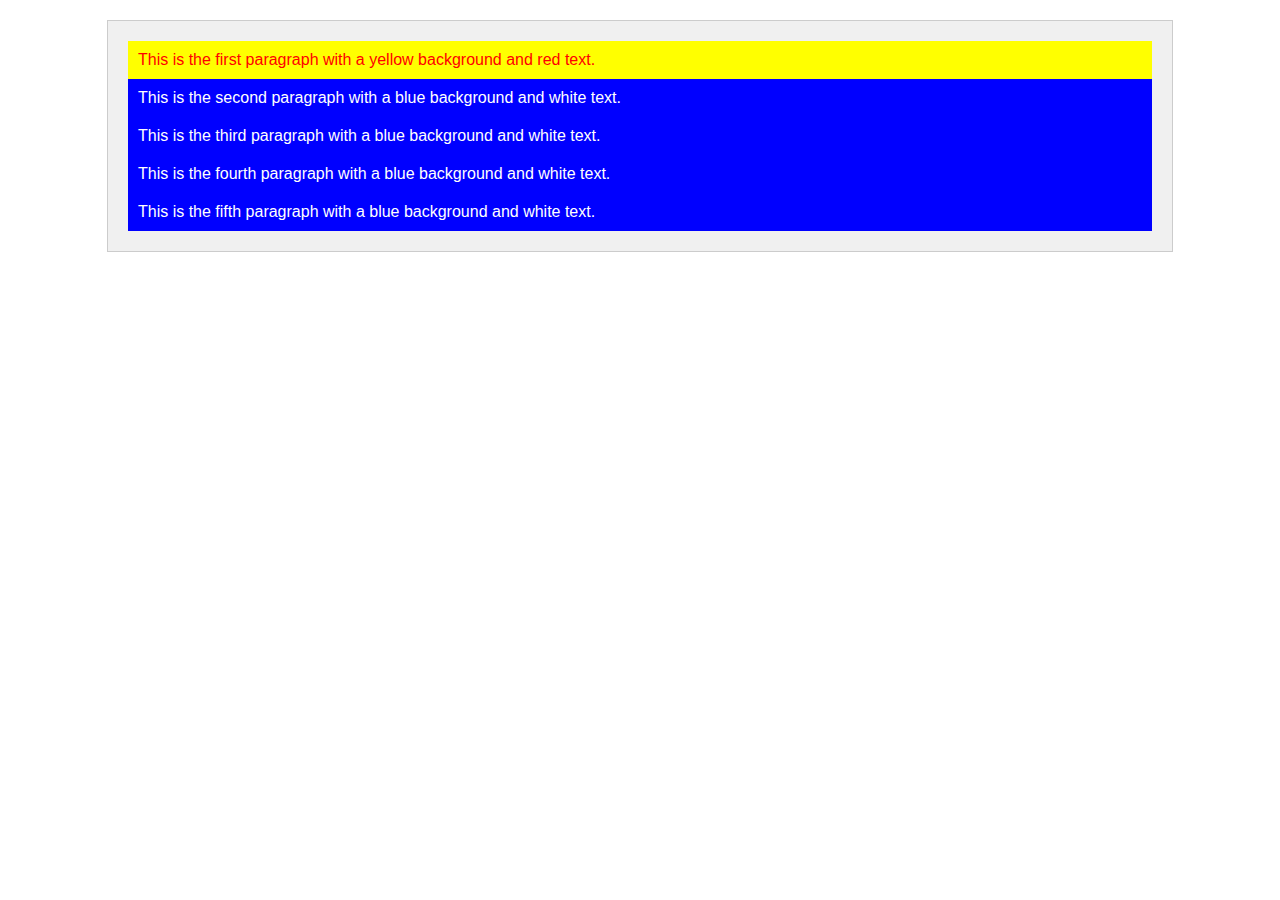
<file: TASK1/index.html>
<!DOCTYPE html>
<html lang="en">
<head>
    <meta charset="UTF-8">
    <meta name="viewport" content="width=device-width, initial-scale=1.0">
    <title>Styled Paragraphs</title>
    <link rel="stylesheet" href="style.css">
  
</head>
<body>

    <div class="paragraph-container">
        <p>This is the first paragraph with a yellow background and red text.</p>
        <p>This is the second paragraph with a blue background and white text.</p>
        <p>This is the third paragraph with a blue background and white text.</p>
        <p>This is the fourth paragraph with a blue background and white text.</p>
        <p>This is the fifth paragraph with a blue background and white text.</p>
    </div>

</body>
</html>
</file>
<file: TASK1/style.css>
/* Global Styles */
        body {
            font-family: Arial, sans-serif;
            margin: 0;
            padding: 0;
        }

        /* Container Styles */
        .paragraph-container {
            width: 80%;
            margin: 20px auto;
            padding: 20px;
            background-color: #f0f0f0;
            border: 1px solid #ccc;
        }

        /* Paragraph Styles */
        .paragraph-container p {
            padding: 10px;
            margin: 0;
            color: white;
            background-color: blue;
        }

        /* Specific Styles for the First Paragraph */
        .paragraph-container p:first-child {
            background-color: yellow;
            color: red;
        }
</file>
